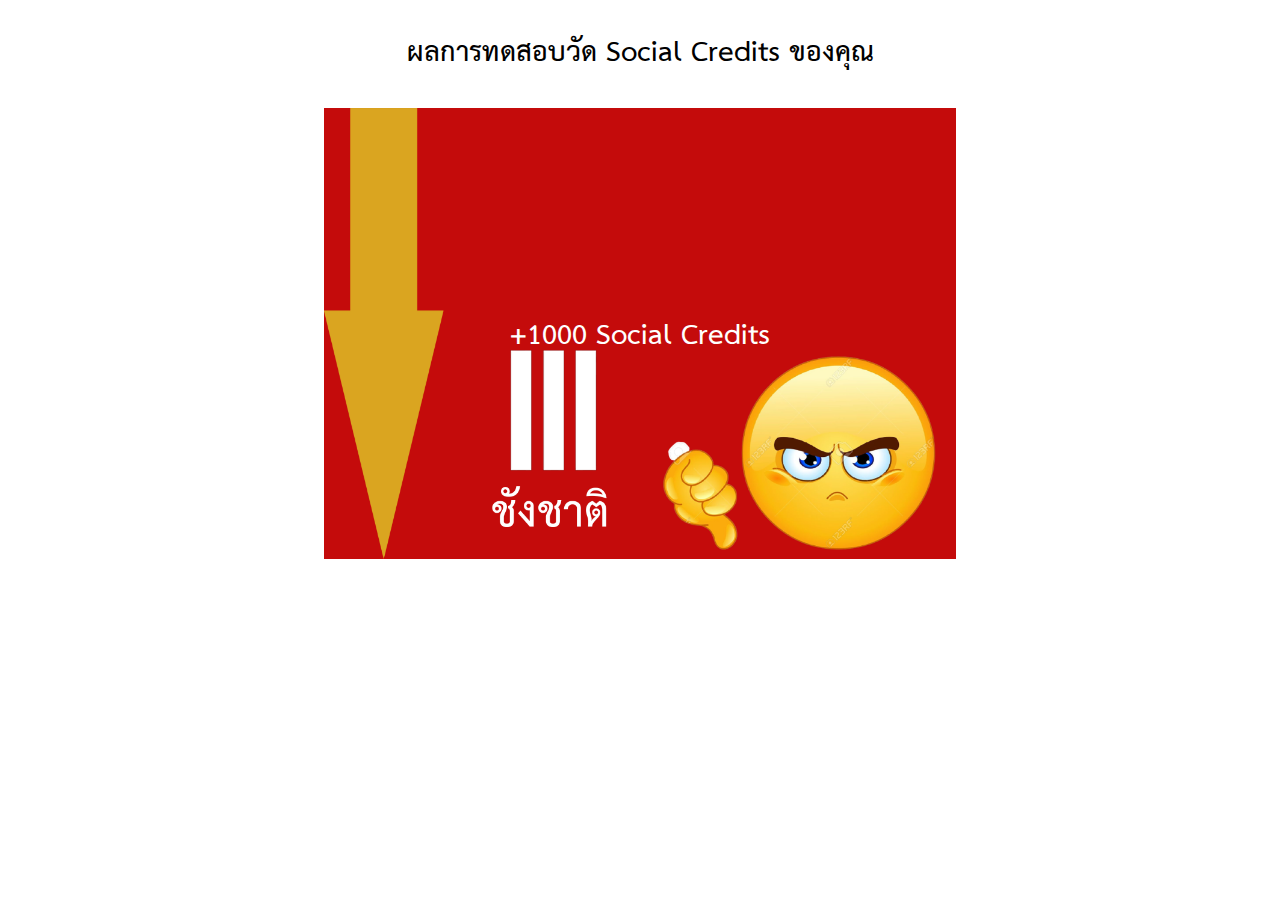
<file: result.html>
<!DOCTYPE html>
<html lang="en">
    <head>
        <meta charset="UTF-8">
        <meta name="viewport" content="width=device-width, initial-scale=1.0">
        <link rel="stylesheet" href="result.css">
        <title>ผลการทดสอบ</title>
    </head>
    <body>
        <h1>ผลการทดสอบวัด Social Credits ของคุณ</h1>
        <div class="contain">
            <img src="SocialCred-.png" class="result" id="result">
            <div class="centered"><h1 id="score">+1000 Social Credits</h1></div>
        </div>
        <h1 id="bonus"></h1>
        <script src="result.js"></script>
    </body>
</html>
</file>
<file: result.css>
@font-face 
{
    font-family: "TH SarabunPSK";
    src: url(THSarabun.ttf);
}

@font-face 
{
    font-family: "TH SarabunPSK";
    src: url(THSarabun\ Bold.ttf);
    font-weight: bold;
}

*
{
    font-family: "TH SarabunPSK";
}

.result
{
    width: 50%;
    height: 50%;
    margin: 0 auto;
}

.contain
{
    position: relative;
    text-align: center;
    color: white;
}

.centered 
{
    position: absolute;
    top: 50%;
    left: 50%;
    transform: translate(-50%, -50%);
}

h1
{
    font-size: 30pt;
    text-align: center;
}
</file>
